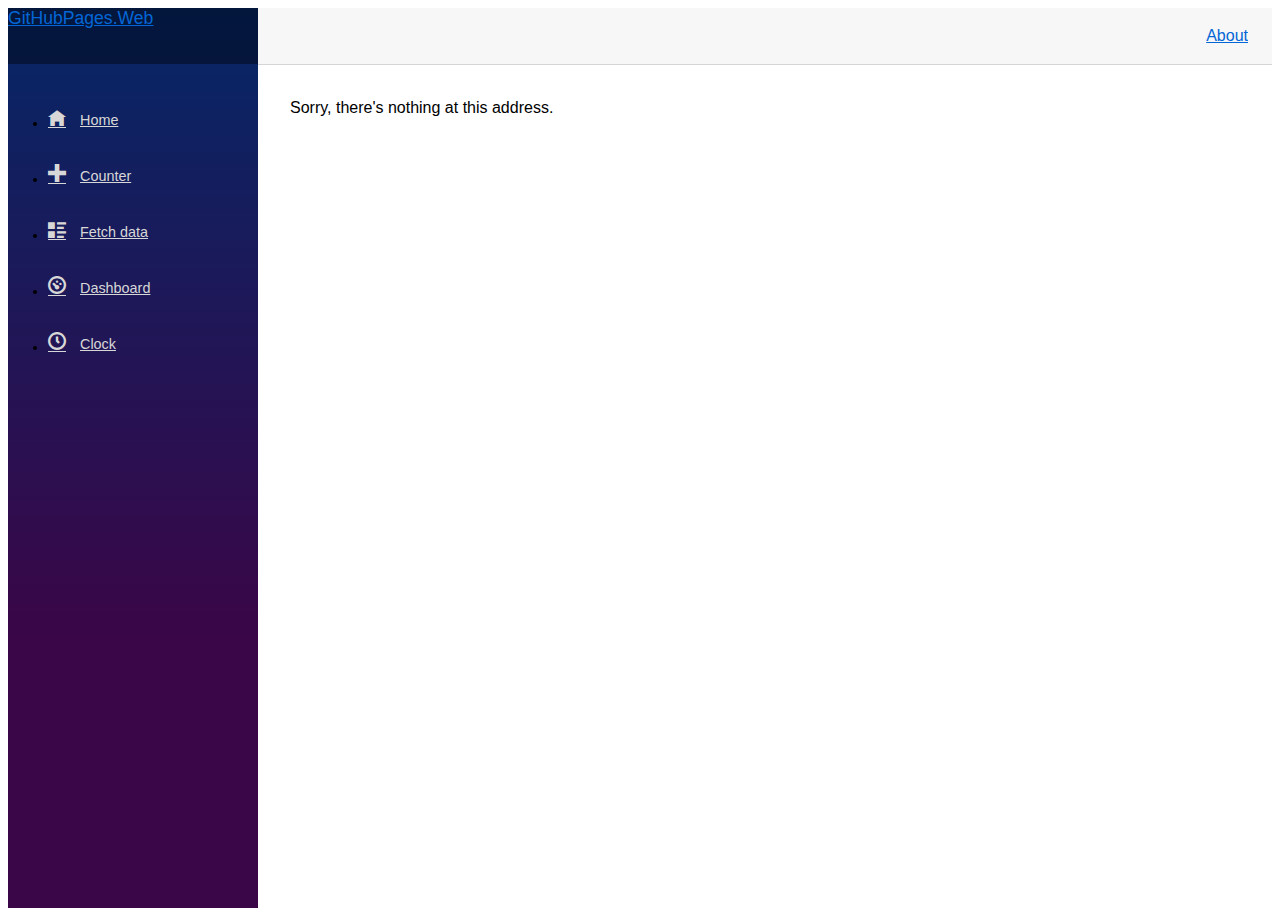
<file: index.html>
<!doctype html>
<html lang="en">

<head>
    <meta charset="utf-8" />
    <meta name="viewport" content="width=device-width, initial-scale=1.0, maximum-scale=1.0, user-scalable=no" />
    <title>GitHubPages.Web</title>
    <base href="/" />
    <link href="https://cdn.jsdelivr.net/npm/bootstrap@5.0.0/dist/css/bootstrap.min.css" rel="stylesheet" integrity="sha384-wEmeIV1mKuiNpC+IOBjI7aAzPcEZeedi5yW5f2yOq55WWLwNGmvvx4Um1vskeMj0" crossorigin="anonymous">
    <link href="css/app.css" rel="stylesheet" />
    <link href="GitHubPages.Web.styles.css" rel="stylesheet" />
</head>

<body>
    <div id="app">Loading...</div>

    <div id="blazor-error-ui">
        An unhandled error has occurred.
        <a href="" class="reload">Reload</a>
        <a class="dismiss">🗙</a>
    </div>
    <script src="_framework/blazor.webassembly.js"></script>
    <script src="https://cdn.jsdelivr.net/npm/bootstrap@5.0.0/dist/js/bootstrap.bundle.min.js" integrity="sha384-p34f1UUtsS3wqzfto5wAAmdvj+osOnFyQFpp4Ua3gs/ZVWx6oOypYoCJhGGScy+8" crossorigin="anonymous"></script>
</body>

</html>
</file>
<file: GitHubPages.Web.styles.css>
/* /Pages/Clock.razor.rz.scp.css */
#digital-clock[b-uhei3fl606] {
    width: 600px;
    height: 200px;
    display: flex;
    flex-direction: row;
    justify-content: center;
    align-items: stretch;
    align-content: center;
}

#hours[b-uhei3fl606] {
    background-color: black;
    border-radius: 25px;
    width: 200px;
    display: flex;
    justify-content: center;
    align-items: center;
    margin-right: 10px;
}

    #hours p[b-uhei3fl606] {
        font: bold 76px monospace;
        color: white;
    }

#minutes[b-uhei3fl606] {
    background-color: black;
    border-radius: 25px;
    width: 200px;
    display: flex;
    justify-content: center;
    align-items: center;
    margin-right: 10px;
}

    #minutes p[b-uhei3fl606] {
        font: bold 76px monospace;
        color: white;
    }

#seconds[b-uhei3fl606] {
    background-color: black;
    border-radius: 25px;
    width: 200px;
    display: flex;
    justify-content: center;
    align-items: center;
}

    #seconds p[b-uhei3fl606] {
        font: bold 76px monospace;
        color: white;
    }
/* /Shared/MainLayout.razor.rz.scp.css */
.page[b-crwu6di31w] {
  position: relative;
  display: flex;
  flex-direction: column;
}

.main[b-crwu6di31w] {
  flex: 1;
}

.sidebar[b-crwu6di31w] {
  background-image: linear-gradient(180deg, rgb(5, 39, 103) 0%, #3a0647 70%);
}

.top-row[b-crwu6di31w] {
  background-color: #f7f7f7;
  border-bottom: 1px solid #d6d5d5;
  justify-content: flex-end;
  height: 3.5rem;
  display: flex;
  align-items: center;
}

.top-row[b-crwu6di31w]  a, .top-row .btn-link[b-crwu6di31w] {
  white-space: nowrap;
  margin-left: 1.5rem;
}

.top-row a:first-child[b-crwu6di31w] {
  overflow: hidden;
  text-overflow: ellipsis;
}

@media (max-width: 640.98px) {
  .top-row:not(.auth)[b-crwu6di31w] {
    display: none;
  }
  .top-row.auth[b-crwu6di31w] {
    justify-content: space-between;
  }
  .top-row a[b-crwu6di31w], .top-row .btn-link[b-crwu6di31w] {
    margin-left: 0;
  }
}
@media (min-width: 641px) {
  .page[b-crwu6di31w] {
    flex-direction: row;
  }
  .sidebar[b-crwu6di31w] {
    width: 250px;
    height: 100vh;
    position: sticky;
    top: 0;
  }
  .top-row[b-crwu6di31w] {
    position: sticky;
    top: 0;
    z-index: 1;
  }
  .main > div[b-crwu6di31w] {
    padding-left: 2rem !important;
    padding-right: 1.5rem !important;
  }
}
/* /Shared/NavMenu.razor.rz.scp.css */
.navbar-toggler[b-ngef8bupqv] {
  background-color: rgba(255, 255, 255, 0.1);
}

.top-row[b-ngef8bupqv] {
  height: 3.5rem;
  background-color: rgba(0, 0, 0, 0.4);
}

.navbar-brand[b-ngef8bupqv] {
  font-size: 1.1rem;
}

.oi[b-ngef8bupqv] {
  width: 2rem;
  font-size: 1.1rem;
  vertical-align: text-top;
  top: -2px;
}

.nav-item[b-ngef8bupqv] {
  font-size: 0.9rem;
  padding-bottom: 0.5rem;
}

.nav-item:first-of-type[b-ngef8bupqv] {
  padding-top: 1rem;
}

.nav-item:last-of-type[b-ngef8bupqv] {
  padding-bottom: 1rem;
}

.nav-item[b-ngef8bupqv]  a {
  color: #d7d7d7;
  border-radius: 4px;
  height: 3rem;
  display: flex;
  align-items: center;
  line-height: 3rem;
}

.nav-item[b-ngef8bupqv]  a.active {
  background-color: rgba(255, 255, 255, 0.25);
  color: white;
}

.nav-item[b-ngef8bupqv]  a:hover {
  background-color: rgba(255, 255, 255, 0.1);
  color: white;
}

@media (min-width: 641px) {
  .navbar-toggler[b-ngef8bupqv] {
    display: none;
  }
  .collapse[b-ngef8bupqv] {
    /* Never collapse the sidebar for wide screens */
    display: block;
  }
}
</file>
<file: css/app.css>
﻿@import url('open-iconic/font/css/open-iconic-bootstrap.min.css');

html, body {
    font-family: 'Helvetica Neue', Helvetica, Arial, sans-serif;
}

a, .btn-link {
    color: #0366d6;
}

.btn-primary {
    color: #fff;
    background-color: #1b6ec2;
    border-color: #1861ac;
}

.content {
    padding-top: 1.1rem;
}

.valid.modified:not([type=checkbox]) {
    outline: 1px solid #26b050;
}

.invalid {
    outline: 1px solid red;
}

.validation-message {
    color: red;
}

#blazor-error-ui {
    background: lightyellow;
    bottom: 0;
    box-shadow: 0 -1px 2px rgba(0, 0, 0, 0.2);
    display: none;
    left: 0;
    padding: 0.6rem 1.25rem 0.7rem 1.25rem;
    position: fixed;
    width: 100%;
    z-index: 1000;
}

    #blazor-error-ui .dismiss {
        cursor: pointer;
        position: absolute;
        right: 0.75rem;
        top: 0.5rem;
    }
</file>
